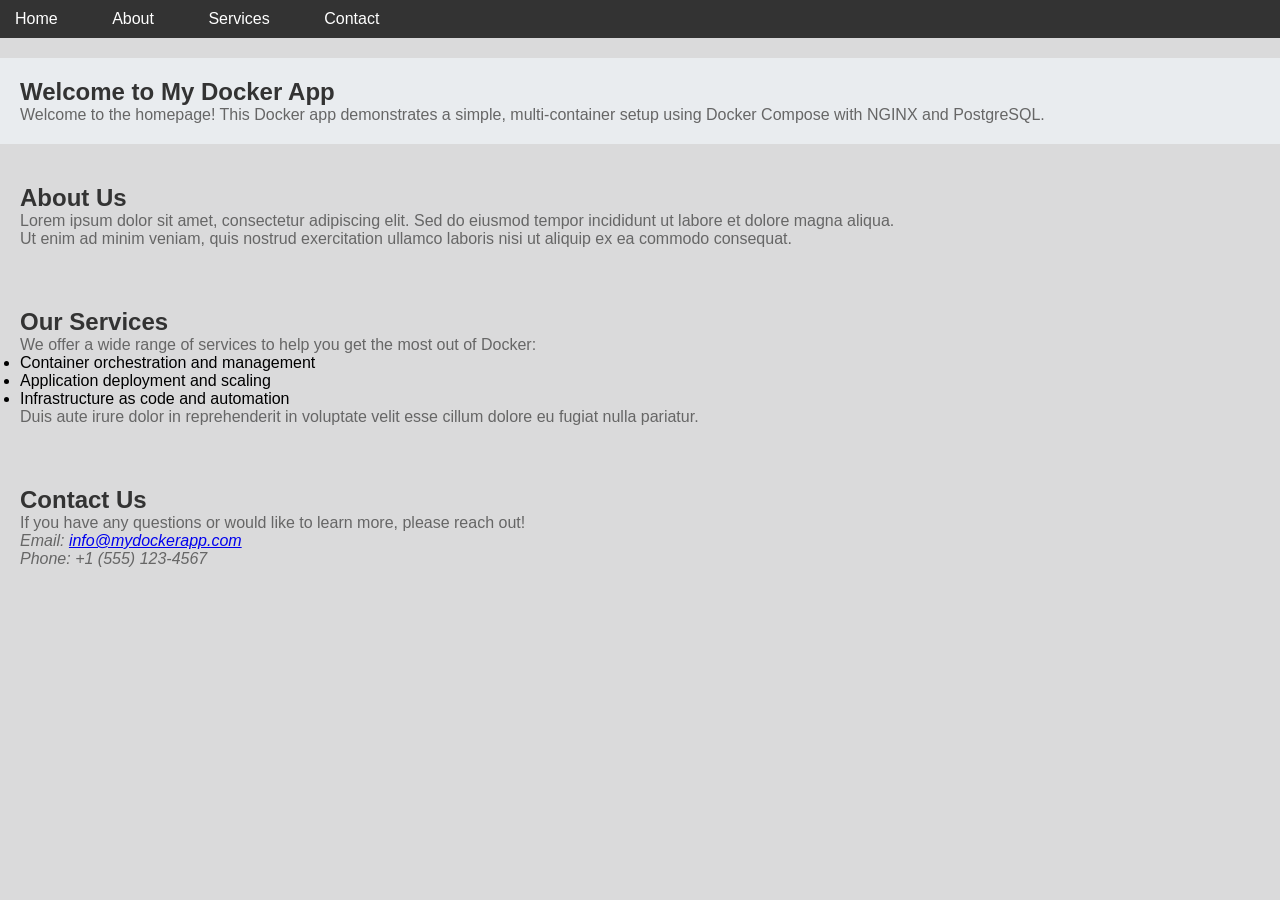
<file: multi-container-app/web-content/index.html>
<!DOCTYPE html>
<html lang="en">
<head>
    <meta charset="UTF-8">
    <meta name="viewport" content="width=device-width, initial-scale=1.0">
    <link rel="stylesheet" type="text/css" href="css/main.css">
    <title>My Docker App</title>
</head>
<body>
    <!-- Меню навігації -->
    <nav>
        <ul>
            <li><a href="#home">Home</a></li>
            <li><a href="#about">About</a></li>
            <li><a href="#services">Services</a></li>
            <li><a href="#contact">Contact</a></li>
        </ul>
    </nav>

    <!-- Головна секція -->
    <section id="home">
        <h1>Welcome to My Docker App</h1>
        <p>Welcome to the homepage! This Docker app demonstrates a simple, multi-container setup using Docker Compose with NGINX and PostgreSQL.</p>
    </section>

    <!-- Секція "About" -->
    <section id="about">
        <h2>About Us</h2>
        <p>Lorem ipsum dolor sit amet, consectetur adipiscing elit. Sed do eiusmod tempor incididunt ut labore et dolore magna aliqua.</p>
        <p>Ut enim ad minim veniam, quis nostrud exercitation ullamco laboris nisi ut aliquip ex ea commodo consequat.</p>
    </section>

    <!-- Секція "Services" -->
    <section id="services">
        <h2>Our Services</h2>
        <p>We offer a wide range of services to help you get the most out of Docker:</p>
        <ul>
            <li>Container orchestration and management</li>
            <li>Application deployment and scaling</li>
            <li>Infrastructure as code and automation</li>
        </ul>
        <p>Duis aute irure dolor in reprehenderit in voluptate velit esse cillum dolore eu fugiat nulla pariatur.</p>
    </section>

    <!-- Секція "Contact" -->
    <section id="contact">
        <h2>Contact Us</h2>
        <p>If you have any questions or would like to learn more, please reach out!</p>
        <address>
            Email: <a href="mailto:info@mydockerapp.com">info@mydockerapp.com</a><br>
            Phone: +1 (555) 123-4567
        </address>
    </section>
</body>
</html>
</file>
<file: multi-container-app/web-content/css/main.css>
* {
    margin: 0;
    padding: 0;
    border: 0;
  }

  body {
    font-family: Arial, sans-serif;
    margin: 0;
    padding: 0;
    background-color: #dadadb;
}

nav ul {
    list-style-type: none;
    padding: 0;
    background-color: #333;
}

nav ul li {
    display: inline;
    margin-right: 20px;
}

nav ul li a {
    color: #fff;
    text-decoration: none;
    padding: 10px 15px;
    display: inline-block;
}

nav ul li a:hover {
    background-color: #555;
}

section {
    padding: 20px;
    margin: 20px 0;
}

section#home {
    background-color: #e9ecef;
}

h1, h2 {
    color: #333;
}

p, address {
    color: #666;
}
</file>
